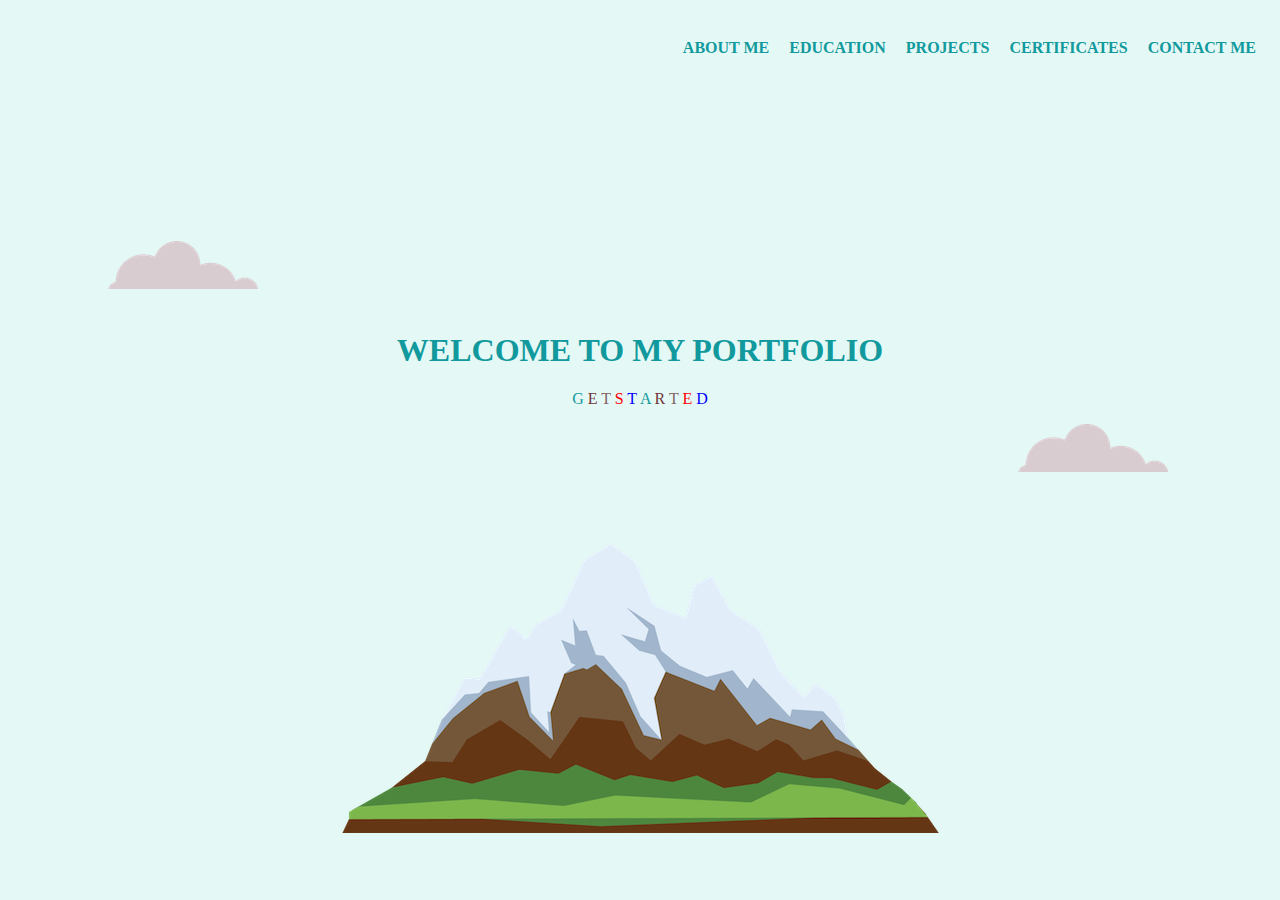
<file: index.html>
<!DOCTYPE html>
<html lang="en">
<head>
    <title>Portfolio</title>
    <link rel="stylesheet" href="style.css">

</head>
<body>
    <div id="divcontainer">
    <h4 id="index">
        <br>
    <a href="about.html">ABOUT ME</a>&nbsp;&nbsp;&nbsp;&nbsp;
    <a href="education.html">EDUCATION</a>&nbsp;&nbsp;&nbsp;&nbsp;
    <a href="project.html">PROJECTS</a>&nbsp;&nbsp;&nbsp;&nbsp;
    <a href="certificates.html">CERTIFICATES</a>&nbsp;&nbsp;&nbsp;&nbsp;
    <a href="contact.html">CONTACT ME</a>&nbsp;&nbsp;&nbsp;&nbsp;
    </h4>
    <br>
</div>

    <br>
    <br>
    <br>
    <br>
    <br>
    <br>
    <br>
    <br>
    
    &nbsp;&nbsp;&nbsp;&nbsp;&nbsp;&nbsp;&nbsp;&nbsp;&nbsp;&nbsp;&nbsp;&nbsp; &nbsp;&nbsp;&nbsp;&nbsp;&nbsp;&nbsp;&nbsp;&nbsp;&nbsp;&nbsp;&nbsp;&nbsp;<img src="cloud.png" alt="cloud"></a>
    <br>
    <br>
    <h1 class="welcome">WELCOME TO MY PORTFOLIO</h1>
    <p id="spans">
    <span style="color: #11999E;">G</span>
    <span style="color: rgb(113, 53, 53);">E</span>
    <span style="color: rgb(132, 100, 100);">T</span>
    <span style="color: red;">S</span>
    <span style="color: blue;">T</span>
    <span style="color: #11999E;">A</span>
    <span style="color: rgb(113, 53, 53);">R</span>
    <span style="color: rgb(132, 100, 100);">T</span>
    <span style="color: red;">E</span>
    <span style="color: blue;">D</span>
</p>

    <div id="cloud">
        <img src="cloud.png" alt="cloud"></a> &nbsp;&nbsp;&nbsp;&nbsp;&nbsp;&nbsp;&nbsp;&nbsp;&nbsp;&nbsp;&nbsp;&nbsp; &nbsp;&nbsp;&nbsp;&nbsp;&nbsp;&nbsp;&nbsp;&nbsp;&nbsp;&nbsp;&nbsp;&nbsp;
    </div>

    <div id="mountain">
        <img src="mountain.png" alt="mountain"></a>
    </div>
    

    
</body>
</html>
</file>
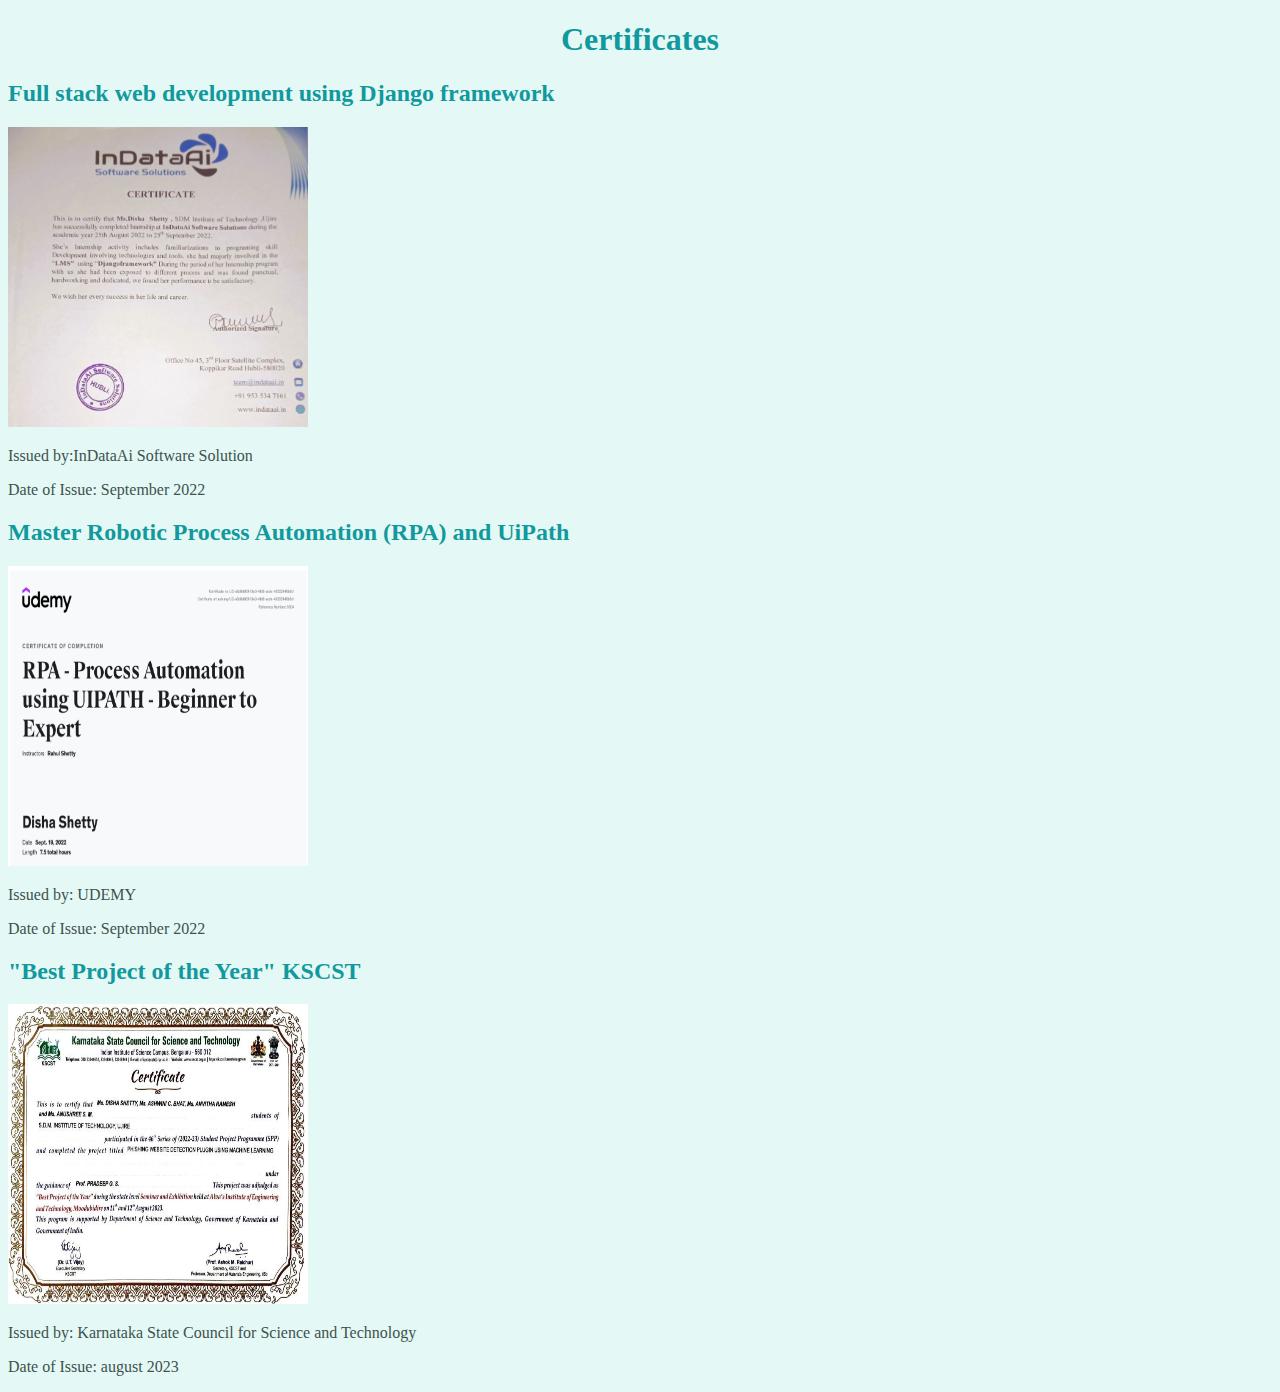
<file: certificates.html>
<!DOCTYPE html>
<html lang="en">
<head>

    <title>Certificates - Portfolio</title>
    <style>

        h1,h2{
            color: #11999E;
        }
        *{
            background-color:#E4F9F5;
            color: #40514E;
            font-family: 'Merriweather', serif;
        }
            
           
    </style>
     
</head>
<body>

<header>
    <h1 style="text-align: center;">Certificates</h1>
</header>

<main>
    <section class="certificate">
        <h2>Full stack web development using Django framework</h2>
        <img src="Internship Certificate1.jpeg" height="300px" width="300px" alt="Certificate 1">
        <p>Issued by:InDataAi Software Solution</p>
        <p>Date of Issue: September 2022</p>

    </section>

    <section class="certificate">
        <h2>Master Robotic Process Automation (RPA) and UiPath</h2>
        <img src="UIPATH Certificate.png" height="300px" width="300px" alt="Certificate 2">
        <p>Issued by: UDEMY</p>
        <p>Date of Issue: September 2022</p>

    </section>

    <section class="certificate">
        <h2>"Best Project of the Year" KSCST</h2>
        <img src="KSCST Certificate.jpeg" height="300px" width="300px" alt="Certificate 3">
        <p>Issued by:  Karnataka State
            Council for Science and Technology</p>
        <p>Date of Issue: august 2023</p>

    </section>


</main>

</body>
</html>
</file>
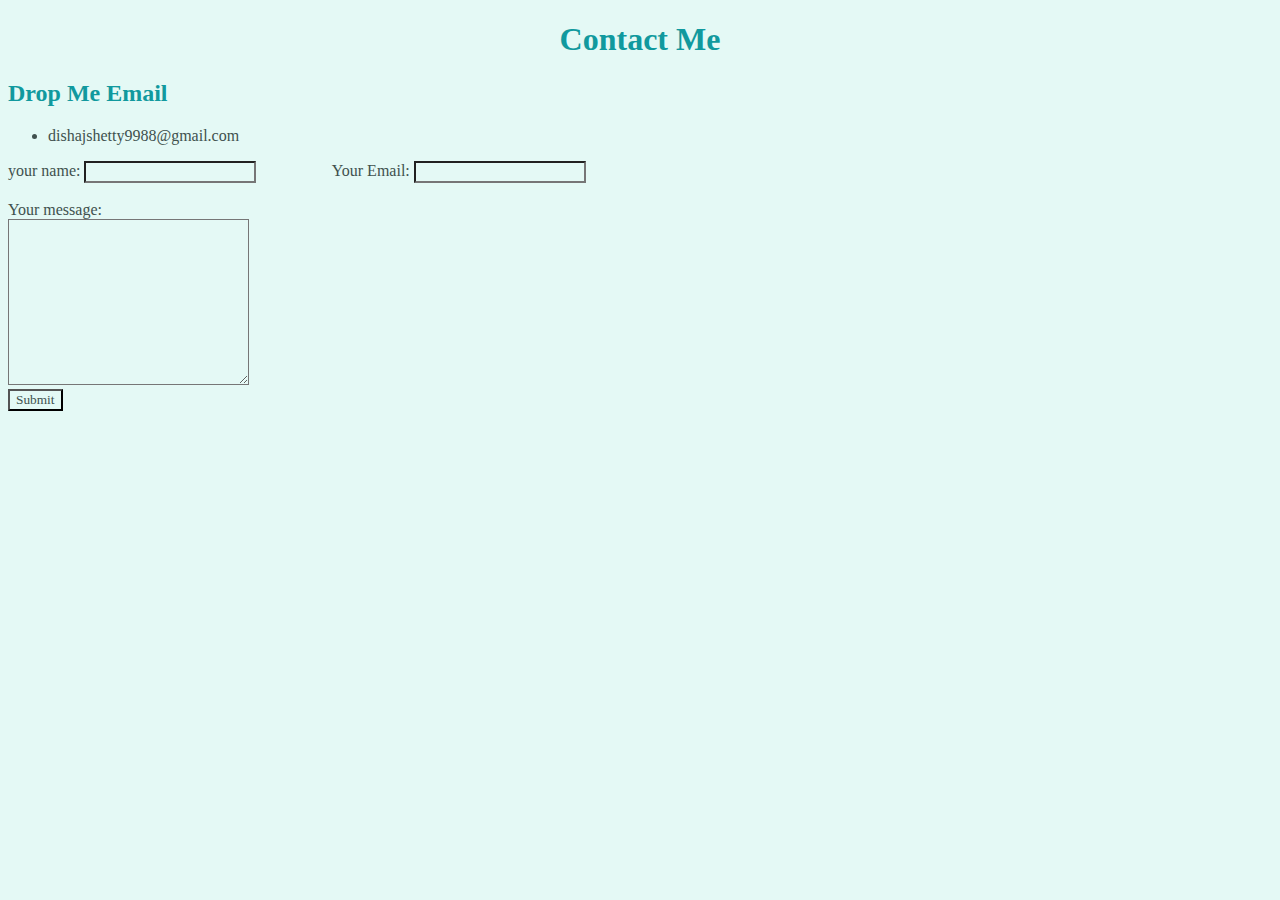
<file: contact.html>
<!DOCTYPE html>
<html lang="en" dir="ltr">
  <head>
    
    <title>My contact details</title>
    <style>
      *{
        background-color: #E4F9F5;
        color: #11999E;
      }

      h1,h2{
        color: #11999E;
      }

      *{
            color: #40514E;
            font-family: 'Merriweather', serif;
        }

      a{
        text-decoration: none;

      }

      
    </style>
    
  </head>
  <body>
    <h1 style="text-align: center;">Contact Me</h1>
    
    <div id="contact-container">
    <h2>Drop Me Email</h2>
    <ul>
    <li>
      dishajshetty9988@gmail.com
      </li>
      </ul>
      <form action="mailto:dishajshetty9988@gmail.com" method="post" enctype="text/plain">
        <label>your name:</label>
        <input type="text" name="your name" value="">&nbsp;&nbsp;&nbsp;&nbsp;&nbsp;&nbsp;&nbsp;&nbsp;&nbsp;&nbsp;&nbsp;&nbsp;&nbsp;&nbsp;&nbsp;&nbsp;&nbsp;&nbsp;
        
        <label>Your Email:</label>
        <input type="email" name="your email"value=""><br />
        <br>
          <label>Your message:</label><br />
          <textarea name="your message" rows="10" cols="30"></textarea><br />
        <input type="submit" name="">
      </form>
    </div>

  </body>
</html>
</file>
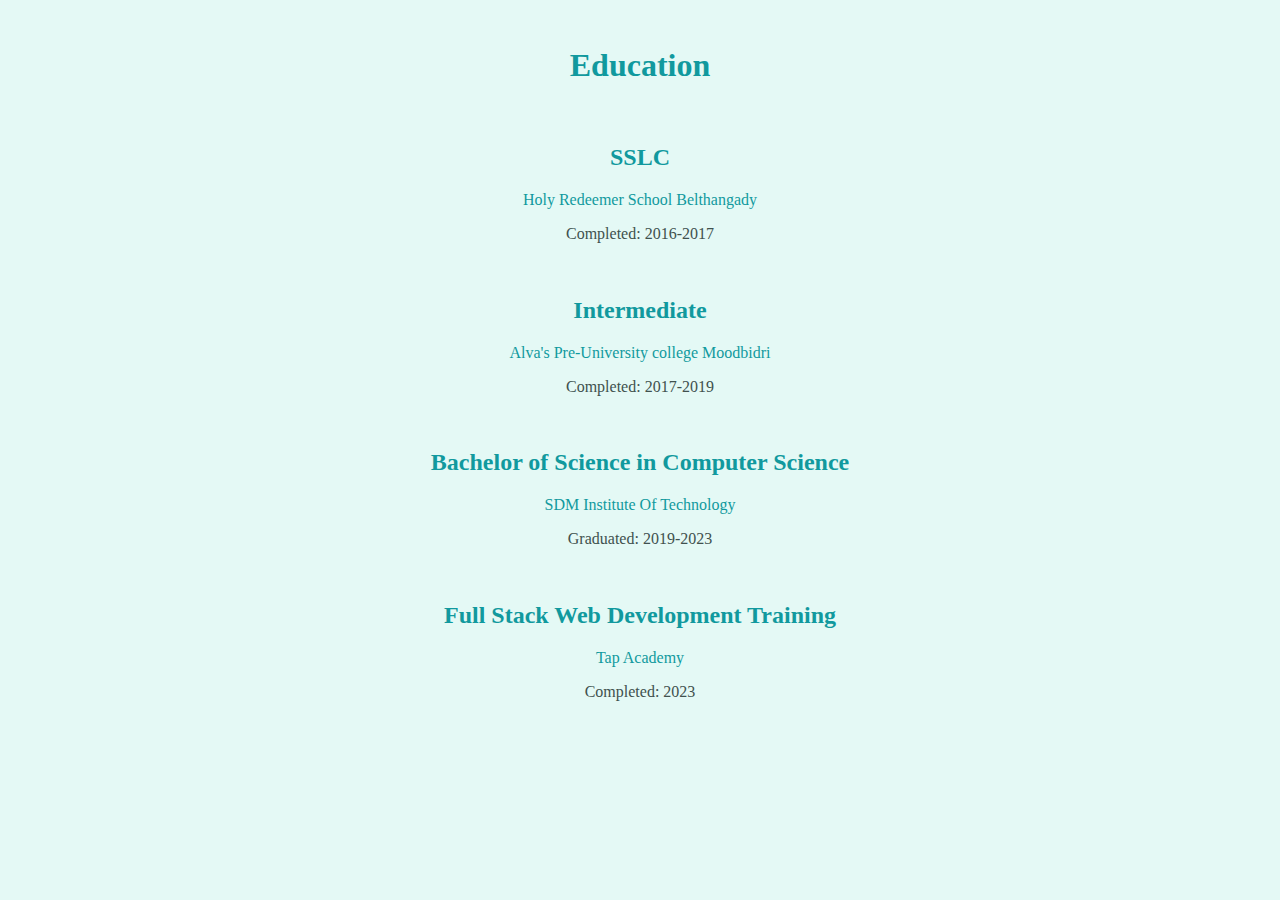
<file: education.html>
<!DOCTYPE html>
<html lang="en">
<head>

    <title>Education - My Portfolio</title>
    <style>

      #edu{
        text-align: center;
      }

      h1,h2{
        color: #11999E;
      }
      *{
          color: #40514E;
          font-family: 'Merriweather', serif;
          background-color:#E4F9F5;
        }

      a:link{
      color: #11999E;
      text-decoration: none;
}

      a:visited{
      color: #11999E;
}
    </style>
</head>
<body>
<br>
<div id="edu">
    <h1>Education</h1>
    <br>

        <h2>SSLC</h2>
        <a href="https://belthangadychurch.com/holy-redeemer-english-medium-school/">Holy Redeemer School Belthangady</a>
        <p>Completed: 2016-2017</p>
        <br>
        <h2>Intermediate</h2>
        <a href="https://alvascollege.com/">Alva's Pre-University college Moodbidri</a>
        <p>Completed: 2017-2019</p>
        <br>
        <h2>Bachelor of Science in Computer Science</h2>
        <a href="https://sdmit.in/">SDM Institute Of Technology</a>
        <p>Graduated: 2019-2023</p>
        <br>
        <h2>Full Stack Web Development Training</h2>
        <a href="https://thetapacademy.com/">Tap Academy</a>
        <p>Completed: 2023</p>
   

  </div>




</body>
</html>
</file>
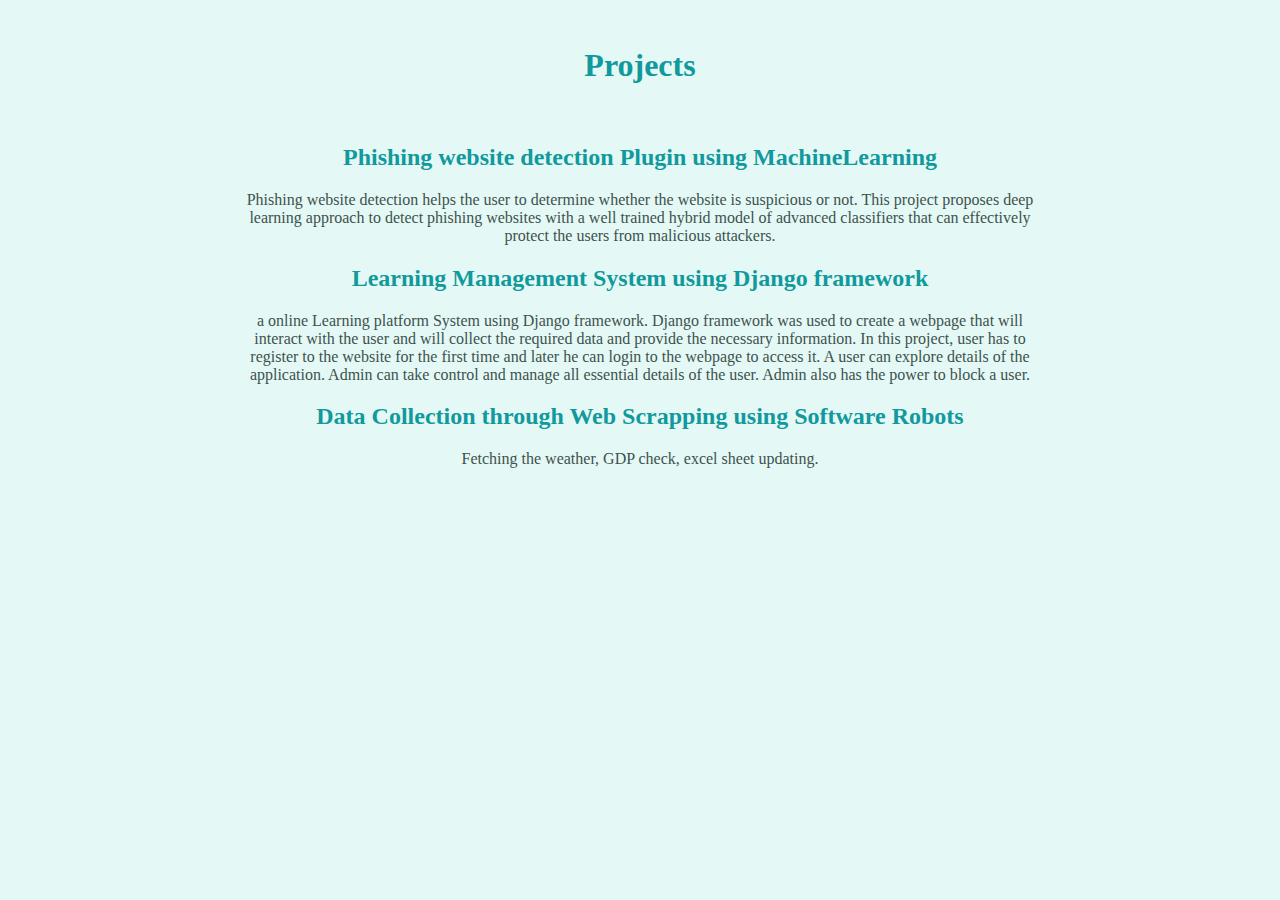
<file: project.html>
<!DOCTYPE html>
<html lang="en">
<head>

    <title>Project Portfolio</title>

    <style>
        h1,h2{
            color: #11999E;
        }

        *{
            background-color:#E4F9F5;
            color: #40514E;
            font-family: 'Merriweather', serif;
        }   

        #project-container{
            text-align: center;
            max-width: 800px;
            margin: 0 auto;
        }
    </style>
</head>
<body>
    <br>
    <h1 style="text-align: center;">Projects</h1>
    <br>
    <div id="project-container">
    <h2>Phishing website detection Plugin using MachineLearning</h2>
    <p>Phishing website detection helps the user to determine whether the website is suspicious or not.
        This project proposes deep learning approach to detect phishing websites with a well trained hybrid model of advanced classifiers that can effectively protect the users from malicious attackers.

    </p>

    <h2>Learning Management System using Django framework</h2>
    <p>a online 
        Learning platform System using Django framework. Django framework was used to create a 
        webpage that will interact with the user and will collect the required data and provide the 
        necessary information.
        In this project, user has to register to the website for the first time and later he can login to the 
        webpage to access it. A user can explore details of the application. Admin can take control and 
        manage all essential details of the user. Admin also has the power to block a user.
        </p>

    <h2>Data Collection through Web Scrapping using Software Robots</h2>
    <p>Fetching the weather, GDP check, excel sheet updating.</p>
</div>

</body>
</html>
</file>
<file: style.css>
pre{
    text-align: right;
    font-size: 20px;
}

h4{
    text-align: center;

}

h1{
    text-align: center;
}

#index{
    text-align: right;
}

body{
    background-color: #E4F9F5;
}

.welcome{
    text-align:center;
    color:#11999E; 
}

a:link{
    color: #11999E;
    text-decoration: none;
}

a:visited{
    color: #11999E;
}

a:hover{
    color: #11999E;
    background-color: white;
}

#mountain{
    text-align: center;
}

#cloud{
    text-align: right;
}

#spans{
    text-align: center;
}
</file>
